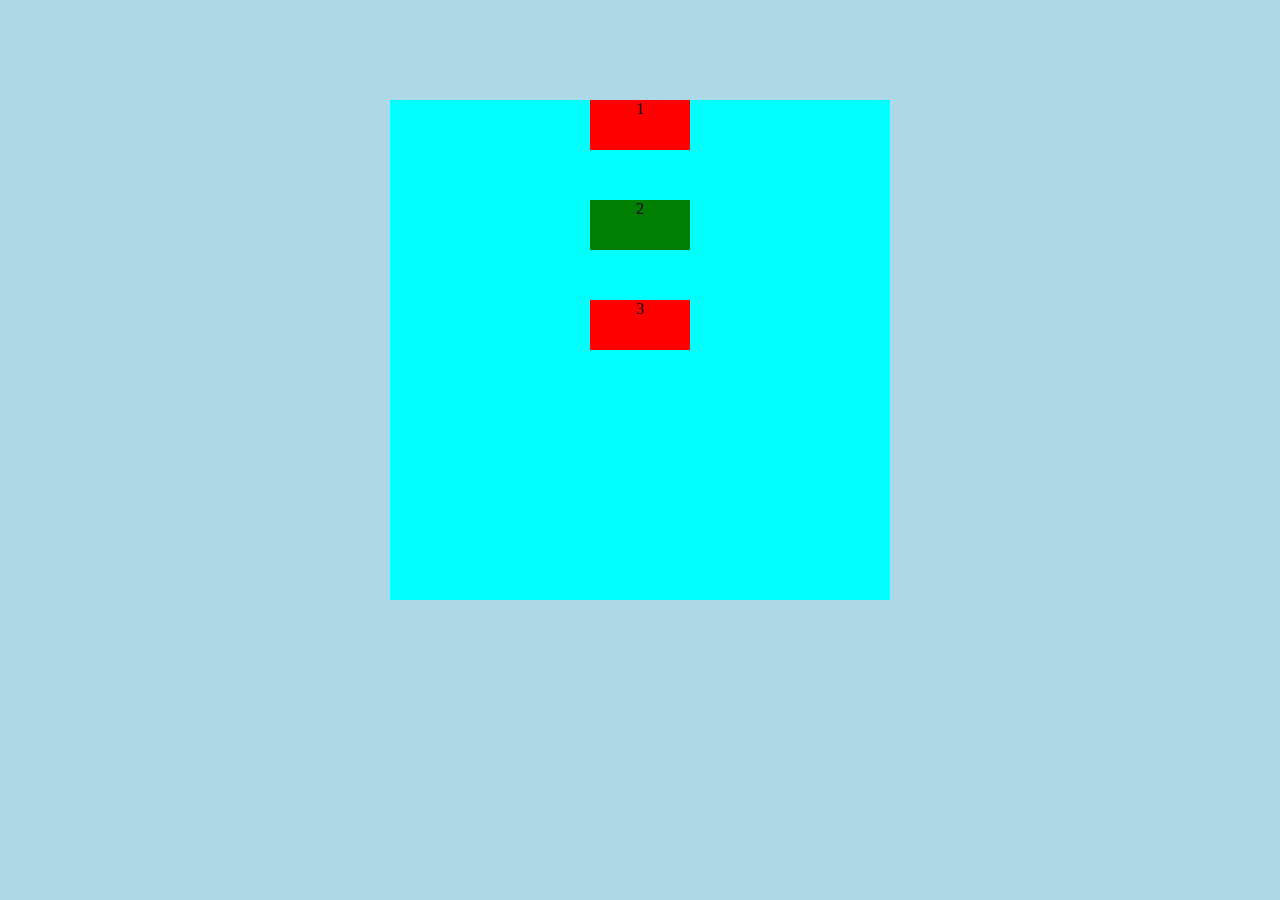
<file: index.html>
<!DOCTYPE html>
<html lang="en">
<head>
    <meta charset="UTF-8">
    <meta name="viewport" content="width=device-width, initial-scale=1.0">
    <meta http-equiv="X-UA-Compatible" content="ie=edge">
    <title>Document</title>
    <link rel="stylesheet" href="style.css">
</head>
<body>
    <div id='center' >
        
    </div>
    <script src="main.js"></script>
</body>
</html>
</file>
<file: style.css>
body {
    background-color: lightblue;
    box-sizing: border-box;
    
}

#center {
    background-color: aqua;
    width: 500px;
    height: 500px;
    margin: 100px auto;
}

#i0 , #i1 , #i2 {
    background-color: dimgray;
    width: 100px;
    height: 50px;
    margin: 50px auto;
    text-align:center;
}
</file>
